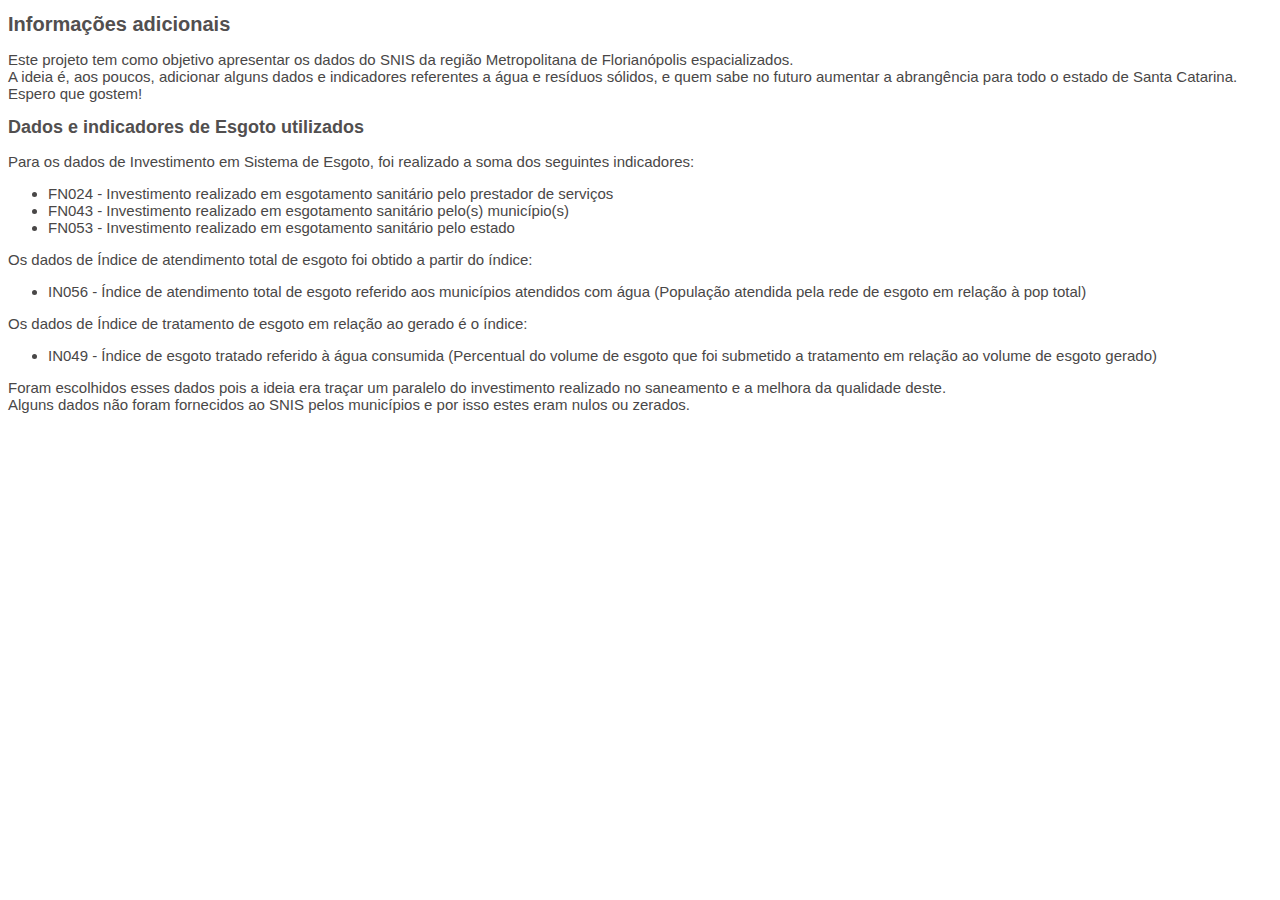
<file: info.html>
<!DOCTYPE html>
<html>
    <head>
        <style>
            h1 {
                text-align: left;
                font: 20px Arial, Helvetica, sans-serif;
                color: #524f4f;
            }
            h2 {
                text-align: left;
                font: 18px Arial, Helvetica, sans-serif;
                color: #524f4f;
            }
            p {
                text-align: left;
                line-height: 1.8;
                font: 15px Arial, Helvetica, sans-serif;
                color: #494747;
            }
            ul {
                text-align: left;
                line-height: 1.8;
                font: 15px Arial, Helvetica, sans-serif;
                color: #494747; 
            }

        </style>
        <title>info</title>
    </head>
    <body>
        <h1><b>Informações adicionais</b></h1>
        <p>
            Este projeto tem como objetivo apresentar os dados do SNIS da região Metropolitana de Florianópolis espacializados.<br>
            A ideia é, aos poucos, adicionar alguns dados e indicadores referentes a água e resíduos sólidos, e quem sabe no futuro aumentar a abrangência para todo o estado de Santa Catarina.<br>
            Espero que gostem!
        </p>
        
        <h2><b>Dados e indicadores de Esgoto utilizados</b></h2>
        <p>Para os dados de Investimento em Sistema de Esgoto, foi realizado a soma dos seguintes indicadores:</p>
            <ul>
                <li>FN024 - Investimento realizado em esgotamento sanitário pelo prestador de serviços</li>
                <li>FN043 - Investimento realizado em esgotamento sanitário pelo(s) município(s) </li>
                <li>FN053 - Investimento realizado em esgotamento sanitário pelo estado</li>
            </ul>

        <p>Os dados de Índice de atendimento total de esgoto foi obtido a partir do índice:<br></p>
            <ul>
                <li>IN056 - Índice de atendimento total de esgoto referido aos municípios atendidos com água (População atendida pela rede de esgoto em relação à pop total)</li>
            </ul>
        <p>Os dados de Índice de tratamento de esgoto em relação ao gerado é o índice:<br></p>
            <ul>
                <li>IN049 - Índice de esgoto tratado referido à água consumida (Percentual do volume de esgoto que foi submetido a tratamento em relação ao volume de esgoto gerado)</li> 
            </ul>
        </p>
        <p>
            Foram escolhidos esses dados pois a ideia era traçar um paralelo do investimento realizado no saneamento e a melhora da qualidade deste.<br>
            Alguns dados não foram fornecidos ao SNIS pelos municípios e por isso estes eram nulos ou zerados.
        </p>
    </body>
</html>
</file>
